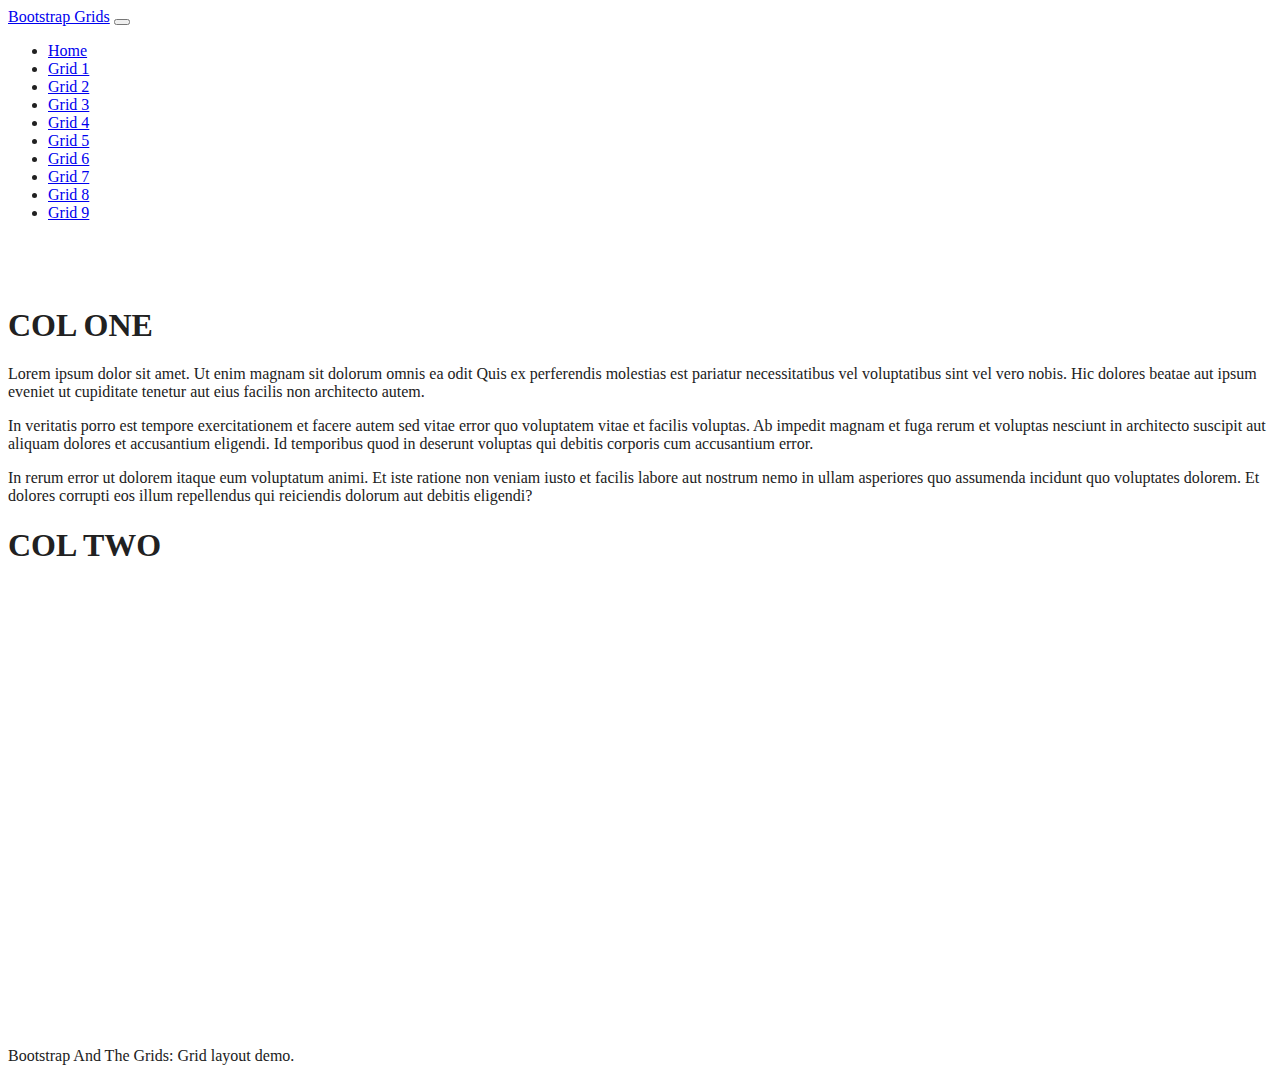
<file: Grid1.html>
<!doctype html>
<html lang="en" class="h-100">

<head>
    <title>Bootstrap And The Grids: Grid 1</title>
    <!-- Required meta tags -->
    <meta charset="utf-8">
    <meta name="viewport" content="width=device-width, initial-scale=1, shrink-to-fit=no">

    <!-- Bootstrap CSS -->
    <link href="https://cdn.jsdelivr.net/npm/bootstrap@5.0.2/dist/css/bootstrap.min.css" rel="stylesheet"
        integrity="sha384-EVSTQN3/azprG1Anm3QDgpJLIm9Nao0Yz1ztcQTwFspd3yD65VohhpuuCOmLASjC" crossorigin="anonymous">

    <link rel="stylesheet" href="css/site2.css">


</head>

<body class="d-flex flex-column h-100">

<nav class="navbar navbar-expand-md navbar-dark fixed-top bg-dark">
    <div class="container-fluid">
        <a class="navbar-brand" href="#">Bootstrap Grids</a>
        <button class="navbar-toggler" type="button" data-bs-toggle="collapse" data-bs-target="#navbarCollapse"
            aria-controls="navbarCollapse" aria-expanded="false" aria-label="Toggle navigation">
            <span class="navbar-toggler-icon"></span>
        </button>
        <div class="collapse navbar-collapse" id="navbarCollapse">
            <ul class="navbar-nav me-auto mb-2 mb-md-0">
                <li class="nav-item">
                    <a class="nav-link" href="/index.html">Home</a>
                </li>
                <li class="nav-item">
                    <a class="nav-link active" aria-current="page" href="/Grid1.html">Grid 1</a>
                </li>
                <li class="nav-item">
                    <a class="nav-link" href="/Grid2.html">Grid 2</a>
                </li>
                <li class="nav-item">
                    <a class="nav-link" href="/Grid3.html">Grid 3</a>
                </li>
                <li class="nav-item">
                    <a class="nav-link" href="/Grid4.html">Grid 4</a>
                </li>
                <li class="nav-item">
                    <a class="nav-link" href="/Grid5.html">Grid 5</a>
                </li>
                <li class="nav-item">
                    <a class="nav-link" href="/Grid6.html">Grid 6</a>
                </li>
                <li class="nav-item">
                    <a class="nav-link" href="/Grid7.html">Grid 7</a>
                </li>
                <li class="nav-item">
                    <a class="nav-link" href="/Grid8.html">Grid 8</a>
                </li>
                <li class="nav-item">
                    <a class="nav-link" href="/Grid9.html">Grid 9</a>
                </li>
            </ul>
        </div>
    </div>
</nav>

    <main class="flex-shrink-0">
       <div class="container h-100 minHeight">
            <div class="row row-cols-1 row-cols-md-2 gy-2 h-100">
                <div class="col">
                    <div class="bg-dark text-light h-100 p-2">
                        <h1>COL ONE</h1>
                        <p>Lorem ipsum dolor sit amet. Ut enim magnam sit dolorum omnis ea odit Quis ex perferendis molestias est pariatur necessitatibus vel voluptatibus sint vel vero nobis. Hic dolores beatae aut ipsum eveniet ut cupiditate tenetur aut eius facilis non architecto autem. </p>
                        <p>In veritatis porro est tempore exercitationem et facere autem sed vitae error quo voluptatem vitae et facilis voluptas. Ab impedit magnam et fuga rerum et voluptas nesciunt in architecto suscipit aut aliquam dolores et accusantium eligendi. Id temporibus quod in deserunt voluptas qui debitis corporis cum accusantium error. </p>
                        <p>In rerum error ut dolorem itaque eum voluptatum animi. Et iste ratione non veniam iusto et facilis labore aut nostrum nemo in ullam asperiores quo assumenda incidunt quo voluptates dolorem. Et dolores corrupti eos illum repellendus qui reiciendis dolorum aut debitis eligendi? </p>

                    </div>
                </div>
                <div class="col">
                    <div class="bg-secondary text-light h-100 p-2">
                        <h1>COL TWO</h1>
                    </div>
                </div>
            </div>
       </div>
    </main>
    <footer class="footer mt-auto py-3 bg-dark">
        <div class="container-fluid text-center">
            <span class="text-white">Bootstrap And The Grids: Grid layout demo.</span>
        </div>
    </footer>
    <!-- Bootstrap JS -->
    <script src="https://cdn.jsdelivr.net/npm/@popperjs/core@2.9.2/dist/umd/popper.min.js"
        integrity="sha384-IQsoLXl5PILFhosVNubq5LC7Qb9DXgDA9i+tQ8Zj3iwWAwPtgFTxbJ8NT4GN1R8p" crossorigin="anonymous">
    </script>
    <script src="https://cdn.jsdelivr.net/npm/bootstrap@5.0.2/dist/js/bootstrap.min.js"
        integrity="sha384-cVKIPhGWiC2Al4u+LWgxfKTRIcfu0JTxR+EQDz/bgldoEyl4H0zUF0QKbrJ0EcQF" crossorigin="anonymous">
    </script>
</body>

</html>
</file>
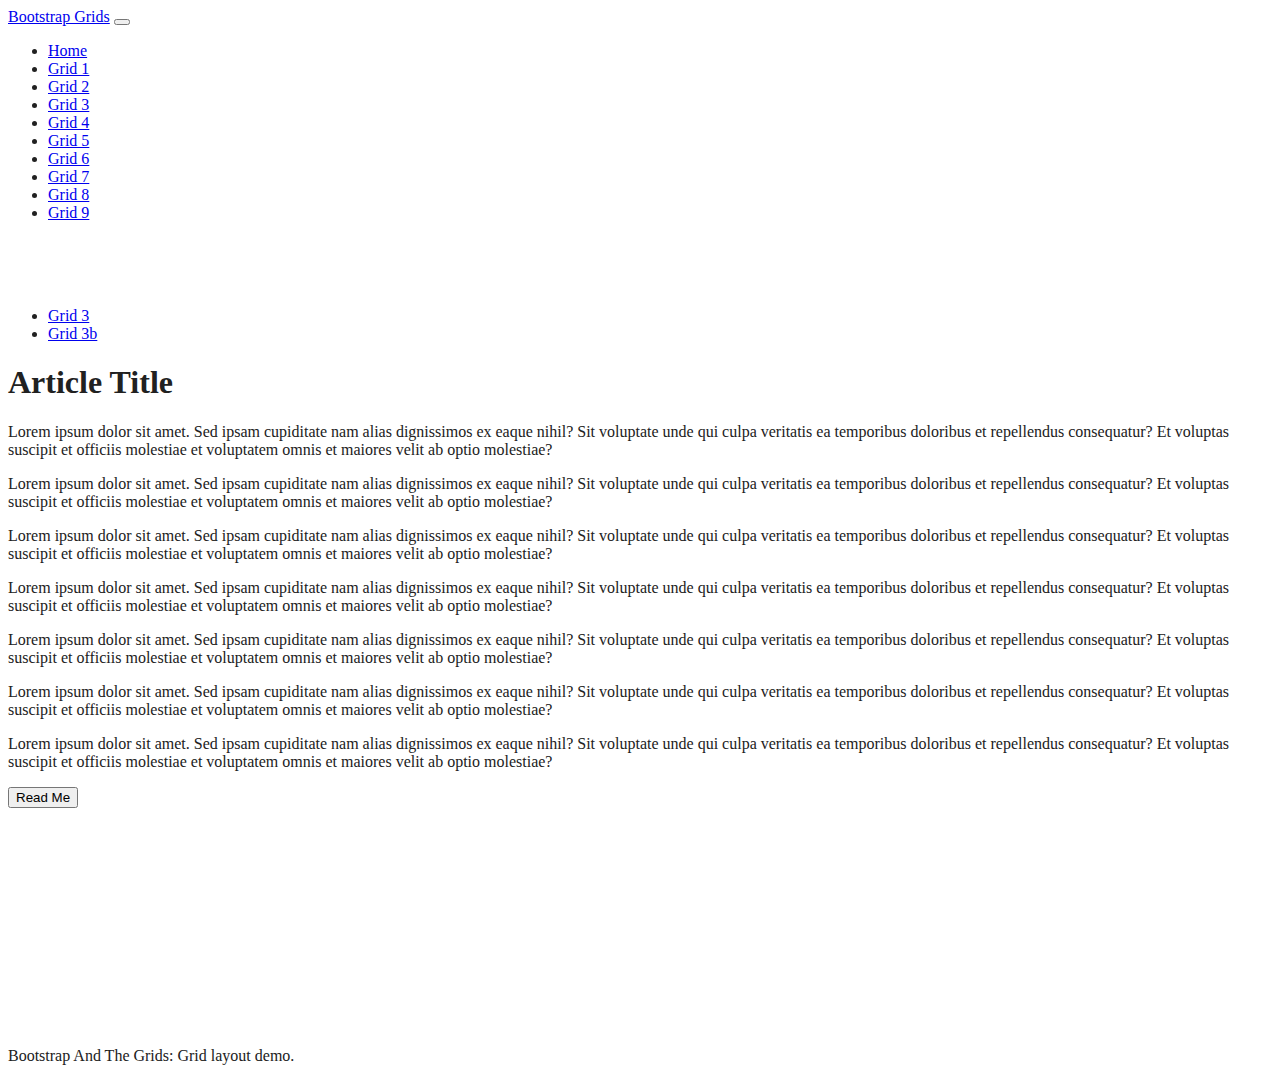
<file: Grid3.html>
<!doctype html>
<html lang="en" class="h-100">

<head>
    <title>Bootstrap And The Grids: Grid 3</title>
    <!-- Required meta tags -->
    <meta charset="utf-8">
    <meta name="viewport" content="width=device-width, initial-scale=1, shrink-to-fit=no">

    <!-- Bootstrap CSS -->
    <link href="https://cdn.jsdelivr.net/npm/bootstrap@5.0.2/dist/css/bootstrap.min.css" rel="stylesheet"
        integrity="sha384-EVSTQN3/azprG1Anm3QDgpJLIm9Nao0Yz1ztcQTwFspd3yD65VohhpuuCOmLASjC" crossorigin="anonymous">

    <link rel="stylesheet" href="css/site2.css">


</head>

<body class="d-flex flex-column h-100">

    <nav class="navbar navbar-expand-md navbar-dark fixed-top bg-dark">
        <div class="container-fluid">
            <a class="navbar-brand" href="#">Bootstrap Grids</a>
            <button class="navbar-toggler" type="button" data-bs-toggle="collapse" data-bs-target="#navbarCollapse"
                aria-controls="navbarCollapse" aria-expanded="false" aria-label="Toggle navigation">
                <span class="navbar-toggler-icon"></span>
            </button>
            <div class="collapse navbar-collapse" id="navbarCollapse">
                <ul class="navbar-nav me-auto mb-2 mb-md-0">
                    <li class="nav-item">
                        <a class="nav-link" href="/index.html">Home</a>
                    </li>
                    <li class="nav-item">
                        <a class="nav-link" href="/Grid1.html">Grid 1</a>
                    </li>
                    <li class="nav-item">
                        <a class="nav-link" href="/Grid2.html">Grid 2</a>
                    </li>
                    <li class="nav-item">
                        <a class="nav-link active" aria-current="page" href="/Grid3.html">Grid 3</a>
                    </li>
                    <li class="nav-item">
                        <a class="nav-link" href="/Grid4.html">Grid 4</a>
                    </li>
                    <li class="nav-item">
                        <a class="nav-link" href="/Grid5.html">Grid 5</a>
                    </li>
                    <li class="nav-item">
                        <a class="nav-link" href="/Grid6.html">Grid 6</a>
                    </li>
                    <li class="nav-item">
                        <a class="nav-link" href="/Grid7.html">Grid 7</a>
                    </li>
                    <li class="nav-item">
                        <a class="nav-link" href="/Grid8.html">Grid 8</a>
                    </li>
                    <li class="nav-item">
                        <a class="nav-link" href="/Grid9.html">Grid 9</a>
                    </li>
                </ul>
            </div>
        </div>
    </nav>

    <main class="flex-shrink-0">
        <div class="container h-100 minHeight">

            <ul class="nav nav-pills mb-1">
                <li class="nav-item">
                    <a href="./Grid3.html" class="nav-link active" aria-current="page">Grid 3</a>
                </li>
                <li class="nav-item">
                    <a href="./Grid3b.html" class="nav-link">Grid 3b</a>
                </li>
            </ul>

            <div class="row h-100">
                <!-- LEFT COLUMN -->
                <div class="col-7">
                    <div class="bg-secondary text-light p-2 h-100">
                        <h1>Article Title</h1>
                        <p>Lorem ipsum dolor sit amet. Sed ipsam cupiditate nam alias dignissimos ex eaque nihil? Sit
                            voluptate unde qui culpa veritatis ea temporibus doloribus et repellendus consequatur? Et
                            voluptas suscipit et officiis molestiae et voluptatem omnis et maiores velit ab optio
                            molestiae? </p>
                        <p>Lorem ipsum dolor sit amet. Sed ipsam cupiditate nam alias dignissimos ex eaque nihil? Sit
                            voluptate unde qui culpa veritatis ea temporibus doloribus et repellendus consequatur? Et
                            voluptas suscipit et officiis molestiae et voluptatem omnis et maiores velit ab optio
                            molestiae? </p>
                        <p>Lorem ipsum dolor sit amet. Sed ipsam cupiditate nam alias dignissimos ex eaque nihil? Sit
                            voluptate unde qui culpa veritatis ea temporibus doloribus et repellendus consequatur? Et
                            voluptas suscipit et officiis molestiae et voluptatem omnis et maiores velit ab optio
                            molestiae? </p>
                    </div>
                </div>
                <!-- RIGHT COLUMN -->
                <div class="col-5 h-100 d-flex flex-column justify-evenly">
                    <!-- RIGHT TOP COLUMN -->
                    <div class="bg-dark text-light h-50 p-2 overflow-auto">
                        <p>Lorem ipsum dolor sit amet. Sed ipsam cupiditate nam alias dignissimos ex eaque nihil? Sit
                            voluptate unde qui culpa veritatis ea temporibus doloribus et repellendus consequatur? Et
                            voluptas suscipit et officiis molestiae et voluptatem omnis et maiores velit ab optio
                            molestiae? </p>
                        <p>Lorem ipsum dolor sit amet. Sed ipsam cupiditate nam alias dignissimos ex eaque nihil? Sit
                            voluptate unde qui culpa veritatis ea temporibus doloribus et repellendus consequatur? Et
                            voluptas suscipit et officiis molestiae et voluptatem omnis et maiores velit ab optio
                            molestiae? </p>
                    </div>
                    <!-- RIGHT BOTTOM COLUMN-->
                    <div class="bg-dark text-light h-50 mt-2 p-2 overflow-hidden">
                        <p>Lorem ipsum dolor sit amet. Sed ipsam cupiditate nam alias dignissimos ex eaque nihil? Sit
                            voluptate unde qui culpa veritatis ea temporibus doloribus et repellendus consequatur? Et
                            voluptas suscipit et officiis molestiae et voluptatem omnis et maiores velit ab optio
                            molestiae? </p>
                        <p>Lorem ipsum dolor sit amet. Sed ipsam cupiditate nam alias dignissimos ex eaque nihil? Sit
                            voluptate unde qui culpa veritatis ea temporibus doloribus et repellendus consequatur? Et
                            voluptas suscipit et officiis molestiae et voluptatem omnis et maiores velit ab optio
                            molestiae? </p>
                    </div>
                    <div class="bg-dark text-light border border-top p-2">
                        <button class="btn btn-light" type="button">Read Me</button>
                    </div>
                </div>
            </div>
        </div>
    </main>
    <footer class="footer mt-auto py-3 bg-dark">
        <div class="container-fluid text-center">
            <span class="text-white">Bootstrap And The Grids: Grid layout demo.</span>
        </div>
    </footer>
    <!-- Bootstrap JS -->
    <script src="https://cdn.jsdelivr.net/npm/@popperjs/core@2.9.2/dist/umd/popper.min.js"
        integrity="sha384-IQsoLXl5PILFhosVNubq5LC7Qb9DXgDA9i+tQ8Zj3iwWAwPtgFTxbJ8NT4GN1R8p" crossorigin="anonymous">
    </script>
    <script src="https://cdn.jsdelivr.net/npm/bootstrap@5.0.2/dist/js/bootstrap.min.js"
        integrity="sha384-cVKIPhGWiC2Al4u+LWgxfKTRIcfu0JTxR+EQDz/bgldoEyl4H0zUF0QKbrJ0EcQF" crossorigin="anonymous">
    </script>
</body>

</html>
</file>
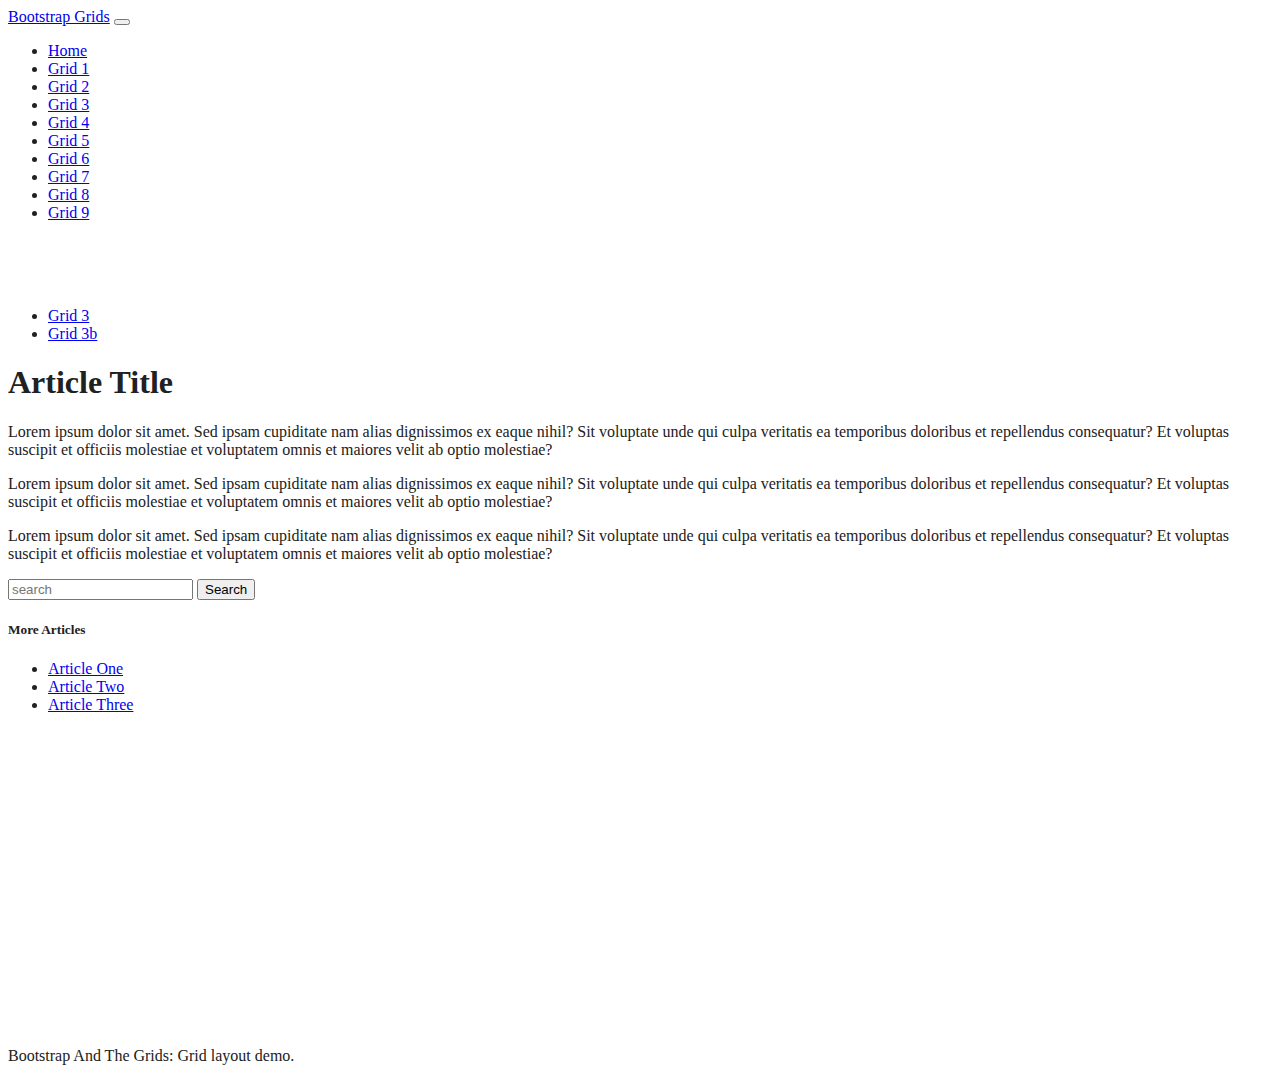
<file: Grid3b.html>
<!doctype html>
<html lang="en" class="h-100">

<head>
    <title>Bootstrap And The Grids: Grid 3</title>
    <!-- Required meta tags -->
    <meta charset="utf-8">
    <meta name="viewport" content="width=device-width, initial-scale=1, shrink-to-fit=no">

    <!-- Bootstrap CSS -->
    <link href="https://cdn.jsdelivr.net/npm/bootstrap@5.0.2/dist/css/bootstrap.min.css" rel="stylesheet"
        integrity="sha384-EVSTQN3/azprG1Anm3QDgpJLIm9Nao0Yz1ztcQTwFspd3yD65VohhpuuCOmLASjC" crossorigin="anonymous">

    <link rel="stylesheet" href="css/site2.css">


</head>

<body class="d-flex flex-column h-100">

<nav class="navbar navbar-expand-md navbar-dark fixed-top bg-dark">
    <div class="container-fluid">
        <a class="navbar-brand" href="#">Bootstrap Grids</a>
        <button class="navbar-toggler" type="button" data-bs-toggle="collapse" data-bs-target="#navbarCollapse"
            aria-controls="navbarCollapse" aria-expanded="false" aria-label="Toggle navigation">
            <span class="navbar-toggler-icon"></span>
        </button>
        <div class="collapse navbar-collapse" id="navbarCollapse">
            <ul class="navbar-nav me-auto mb-2 mb-md-0">
                <li class="nav-item">
                    <a class="nav-link" href="/index.html">Home</a>
                </li>
                <li class="nav-item">
                    <a class="nav-link" href="/Grid1.html">Grid 1</a>
                </li>
                <li class="nav-item">
                    <a class="nav-link" href="/Grid2.html">Grid 2</a>
                </li>
                <li class="nav-item">
                    <a class="nav-link active" aria-current="page" href="/Grid3.html">Grid 3</a>
                </li>
                <li class="nav-item">
                    <a class="nav-link" href="/Grid4.html">Grid 4</a>
                </li>
                <li class="nav-item">
                    <a class="nav-link" href="/Grid5.html">Grid 5</a>
                </li>
                <li class="nav-item">
                    <a class="nav-link" href="/Grid6.html">Grid 6</a>
                </li>
                <li class="nav-item">
                    <a class="nav-link" href="/Grid7.html">Grid 7</a>
                </li>
                <li class="nav-item">
                    <a class="nav-link" href="/Grid8.html">Grid 8</a>
                </li>
                <li class="nav-item">
                    <a class="nav-link" href="/Grid9.html">Grid 9</a>
                </li>
            </ul>
        </div>
    </div>
</nav>

    <main class="flex-shrink-0">
       <div class="container h-100 minHeight">
        <ul class="nav nav-pills mb-1">
            <li class="nav-item">
                <a href="./Grid3.html" class="nav-link">Grid 3</a>
            </li>
            <li class="nav-item">
                <a href="./Grid3b.html" class="nav-link active" aria-current="page">Grid 3b</a>
            </li>
        </ul>
            <div class="row h-100">
                <!-- LEFT COLUMN -->
                <div class="col-7">
                    <div class="bg-secondary text-light p-2 h-100">
                        <h1>Article Title</h1>
                        <p>Lorem ipsum dolor sit amet. Sed ipsam cupiditate nam alias dignissimos ex eaque nihil? Sit voluptate unde qui culpa veritatis ea temporibus doloribus et repellendus consequatur? Et voluptas suscipit et officiis molestiae et voluptatem omnis et maiores velit ab optio molestiae? </p>
                        <p>Lorem ipsum dolor sit amet. Sed ipsam cupiditate nam alias dignissimos ex eaque nihil? Sit voluptate unde qui culpa veritatis ea temporibus doloribus et repellendus consequatur? Et voluptas suscipit et officiis molestiae et voluptatem omnis et maiores velit ab optio molestiae? </p>
                        <p>Lorem ipsum dolor sit amet. Sed ipsam cupiditate nam alias dignissimos ex eaque nihil? Sit voluptate unde qui culpa veritatis ea temporibus doloribus et repellendus consequatur? Et voluptas suscipit et officiis molestiae et voluptatem omnis et maiores velit ab optio molestiae? </p>
                    </div>
                </div>
                <!-- RIGHT COLUMN -->
                <div class="col-5">
                    <!-- RIGHT TOP COLUMN -->
                    <div class="bg-secondary text-light p-2">
                        <form class="d-flex">
                            <input class="form-control me-2" type="search" placeholder="search" aria-label="search">
                            <button class="btn btn-outline-light" type="submit">Search</button>
                        </form>
                    </div>
                    <!-- RIGHT BOTTOM COLUMN-->
                    <div class="bg-dark text-light mt-2 p-2">
                        <h5>More Articles</h5>
                        <ul class="nav flex-column">
                            <li class="nav-item">
                                <a class="nav-link" href="#">Article One</a>
                            </li>
                            <li class="nav-item">
                                <a class="nav-link" href="#">Article Two</a>
                            </li>
                            <li class="nav-item">
                                <a class="nav-link" href="#">Article Three</a>
                            </li>
                        </ul>
                    </div>
                </div>
            </div>
       </div>
    </main>
    <footer class="footer mt-auto py-3 bg-dark">
        <div class="container-fluid text-center">
            <span class="text-white">Bootstrap And The Grids: Grid layout demo.</span>
        </div>
    </footer>
    <!-- Bootstrap JS -->
    <script src="https://cdn.jsdelivr.net/npm/@popperjs/core@2.9.2/dist/umd/popper.min.js"
        integrity="sha384-IQsoLXl5PILFhosVNubq5LC7Qb9DXgDA9i+tQ8Zj3iwWAwPtgFTxbJ8NT4GN1R8p" crossorigin="anonymous">
    </script>
    <script src="https://cdn.jsdelivr.net/npm/bootstrap@5.0.2/dist/js/bootstrap.min.js"
        integrity="sha384-cVKIPhGWiC2Al4u+LWgxfKTRIcfu0JTxR+EQDz/bgldoEyl4H0zUF0QKbrJ0EcQF" crossorigin="anonymous">
    </script>
</body>

</html>
</file>
<file: css/site2.css>
html,
body {
    position: relative;
    color: #212121;
    height: 100%;
    min-height: 100%;
}

body>main {
    /* margin to account for nav bar */
    margin-top: 85px;
    margin-bottom: 20px;
}

.heroText {
    font-family: modesto-open-shadow, sans-serif;
    font-weight: 400;
    font-style: normal;
    color: rgb(195, 255, 0);
}

.bgimage {

    width: 100%;
    background: linear-gradient(rgba(0, 0, 0, 0.5), rgba(0, 0, 0, 0.5)), url(/img/GridBG.png);
    background-repeat: no-repeat;
    background-position: center;
    background-size: cover;
    background-attachment: fixed;

}

.minHeight {
    min-height: 80vh;
}
</file>
